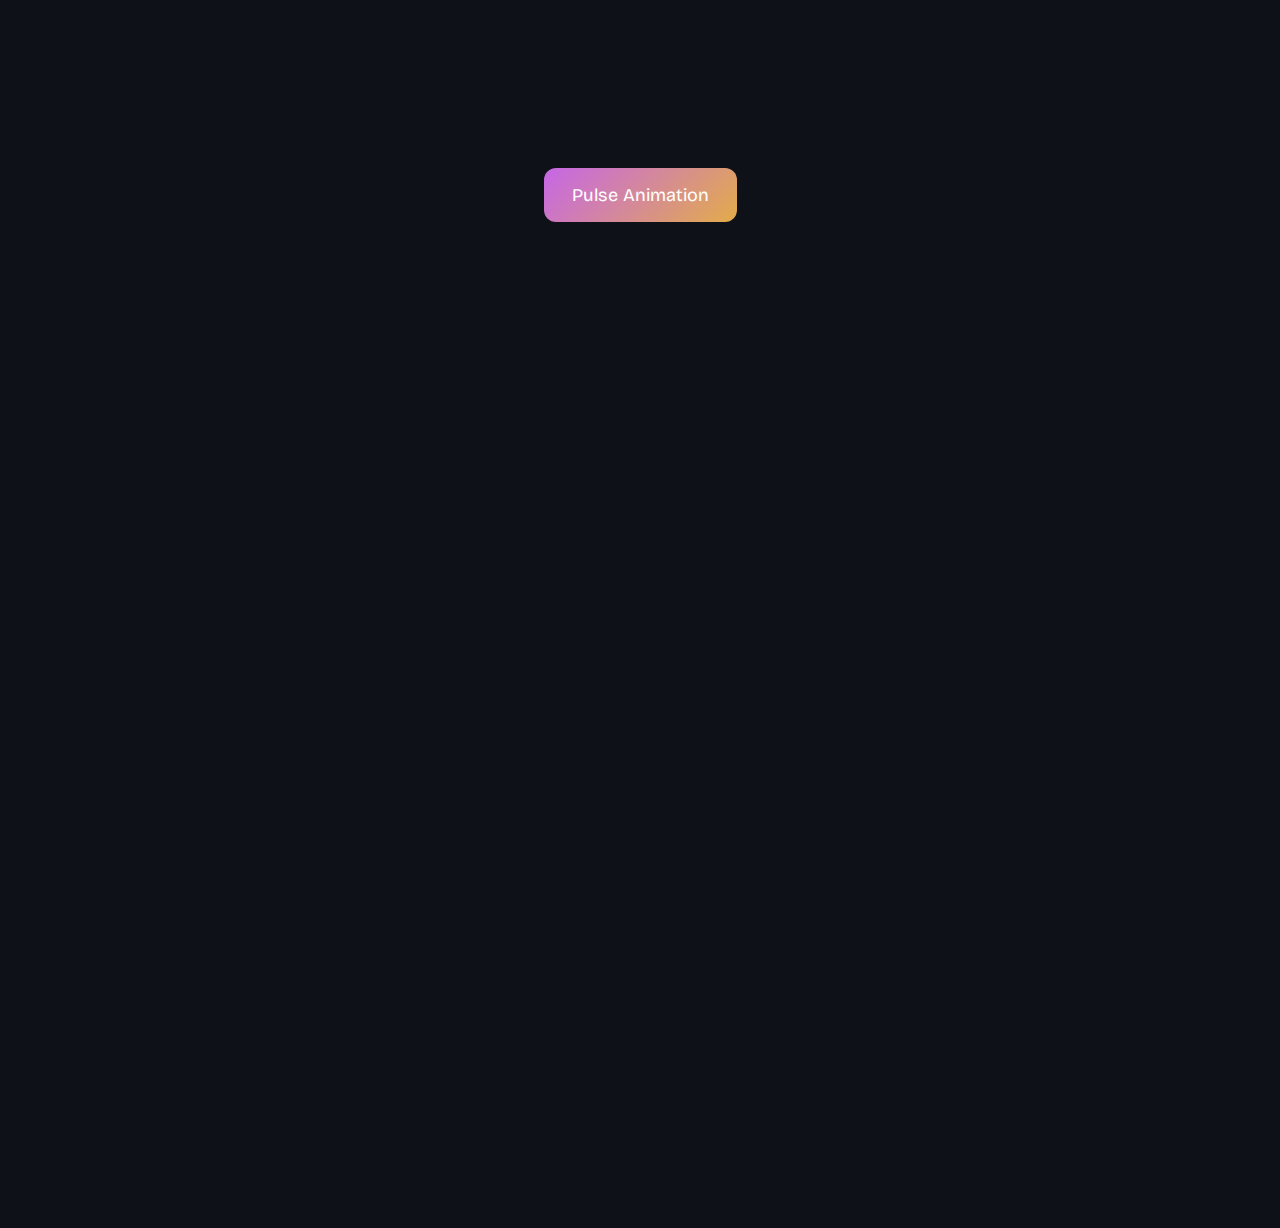
<file: pulse_animation/index.html>
<!DOCTYPE html>
<html lang="en">
  <head>
    <meta charset="UTF-8" />
    <meta
      name="viewport"
      content="width=device-width, initial-scale=1.0"
    />
    <link
      rel="preconnect"
      href="https://fonts.googleapis.com"
    />
    <link
      rel="preconnect"
      href="https://fonts.gstatic.com"
      crossorigin
    />
    <link
      href="https://fonts.googleapis.com/css2?family=Bricolage+Grotesque:opsz,wght@10..48,200;10..48,300;10..48,400;10..48,500;10..48,600;10..48,700;10..48,800&family=Lora:ital,wght@0,400;0,500;0,600;0,700;1,400;1,500;1,600;1,700&display=swap"
      rel="stylesheet"
    />
    <title>Pulse Animation</title>

    <link rel="stylesheet" href="./style.css" />
  </head>
  <body>
    <button class="button pulse">
      Pulse Animation
    </button>
  </body>
</html>
</file>
<file: pulse_animation/style.css>
html,
body {
  height: 100%;
}

body {
  display: flex;
  padding: 160px 0;
  align-items: flex-start;
  justify-content: center;
  background-color: #0f1119;
}

:root {
  --button-bg-color: #c666e7;
  --button-bg-color-second: #e3ac4a;
  --button-pulse-color: #f0b86491;
}

.button {
  padding: 16px 28px;
  color: #fff;
  background-image: linear-gradient(
    135deg,
    var(--button-bg-color),
    var(--button-bg-color-second)
  );
  font-size: 18px;
  font-family: "Bricolage Grotesque", sans-serif;
  border: none;
  border-radius: 12px;
  cursor: pointer;
}

.pulse {
  animation: Pulse 2s
    cubic-bezier(0.6, 0.2, 0.4, 1) 0.5s infinite;
}

@keyframes Pulse {
  from {
    box-shadow: 0 0 0 0 var(--button-pulse-color);
  }

  to {
    box-shadow: 0 0 4px 20px transparent;
  }
}
</file>
